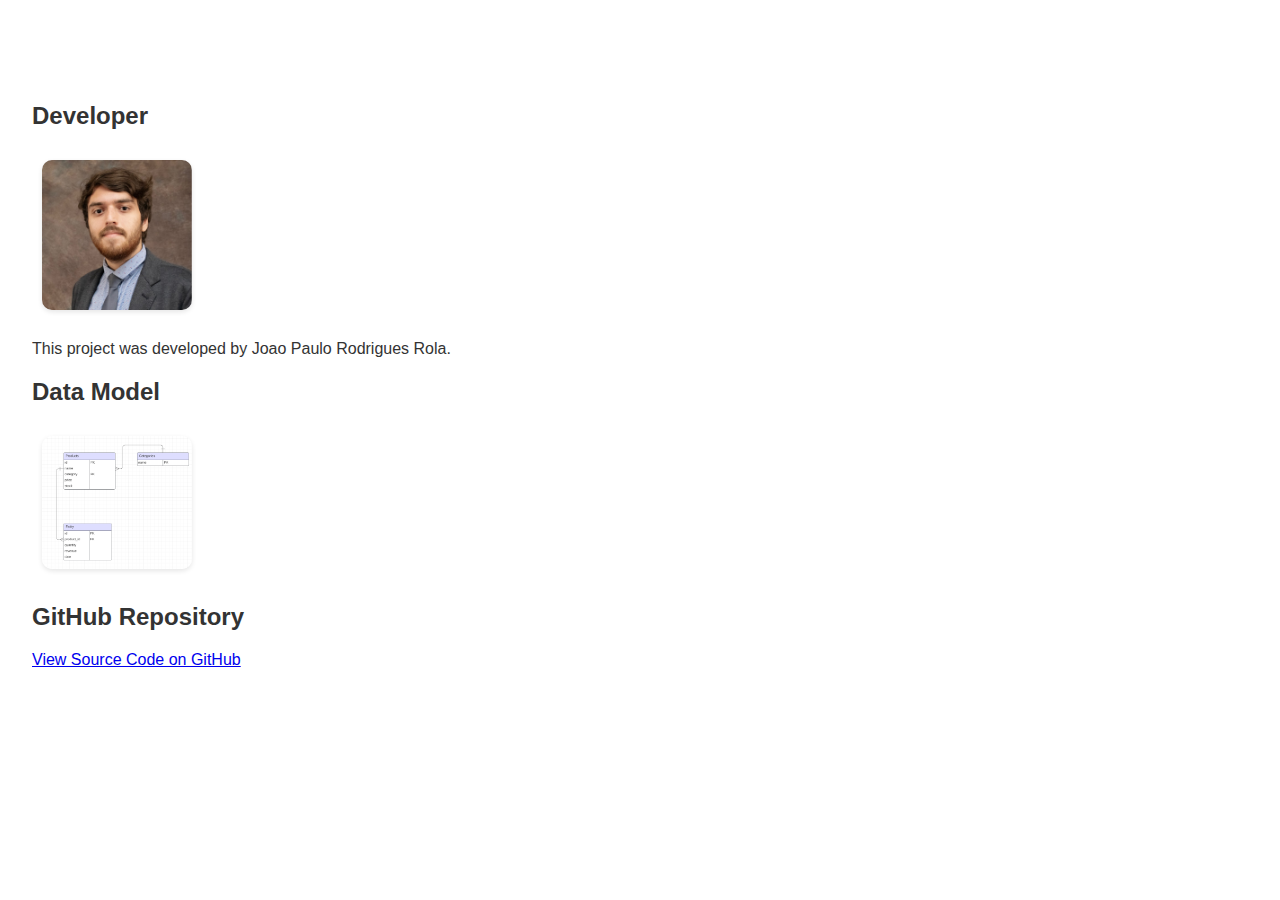
<file: about.html>
<!DOCTYPE html>
<html lang="en">
<head>
    <meta charset="UTF-8">
    <meta name="viewport" content="width=device-width, initial-scale=1.0">
    <title>About Us</title>
    <link rel="stylesheet" href="css/main.css">
</head>
<body>
    <header>
        <nav>
            <a href="index.html">Dashboard</a>
            <a href="products.html">Products</a>
            <a href="sales.html">Sales</a>
            <a href="reports.html">Reports</a>
            <a href="about.html">About Us</a>
        </nav>
    </header>
    <main>
        <section>
            <h2>Developer</h2>
            <img src="img/photo.jpg" alt="Developer" class="about-image">
            <p>This project was developed by Joao Paulo Rodrigues Rola.</p>
        </section>
        <section>
            <h2>Data Model</h2>
            <img src="img/data-model.png" alt="Data Model" class="about-image">
        </section>
        <section>
            <h2>GitHub Repository</h2>
            <a href="https://github.com/Squineston/Assignment_LookAndFeel" target="_blank">View Source Code on GitHub</a>
        </section>
    </main>
</body>
</html>
</file>
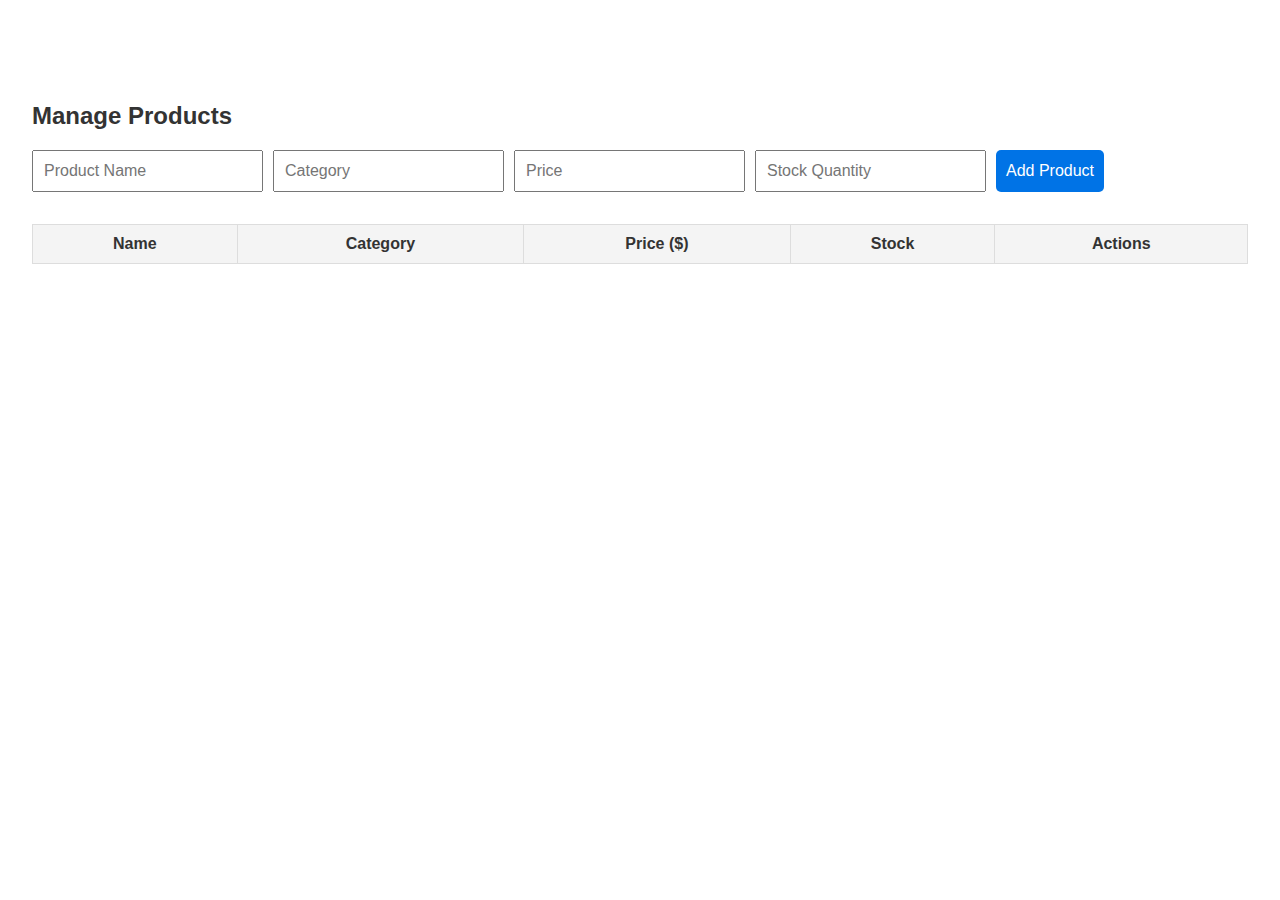
<file: products.html>
<!DOCTYPE html>
<html lang="en">
<head>
    <meta charset="UTF-8">
    <meta name="viewport" content="width=device-width, initial-scale=1.0">
    <title>Manage Products</title>
    <link rel="stylesheet" href="css/main.css">
</head>
<body>
    <header>
        <nav>
            <a href="index.html">Dashboard</a>
            <a href="products.html">Products</a>
            <a href="sales.html">Sales</a>
            <a href="reports.html">Reports</a>
            <a href="about.html">About Us</a>
        </nav>
    </header>
    <main>
        <section id="manage-products">
            <h2>Manage Products</h2>
            <div class="form-container">
                <input type="text" id="product-name" placeholder="Product Name">
                <input type="text" id="product-category" placeholder="Category">
                <input type="number" id="product-price" placeholder="Price">
                <input type="number" id="product-stock" placeholder="Stock Quantity">
                <button id="add-product-btn">Add Product</button>
            </div>
            <table id="product-table">
                <thead>
                    <tr>
                        <th>Name</th>
                        <th>Category</th>
                        <th>Price ($)</th>
                        <th>Stock</th>
                        <th>Actions</th>
                    </tr>
                </thead>
                <tbody>
                    <!-- Dynamic rows will be added here -->
                </tbody>
            </table>
        </section>
    </main>
    <script src="js/products.js" defer></script>
</body>
</html>
</file>
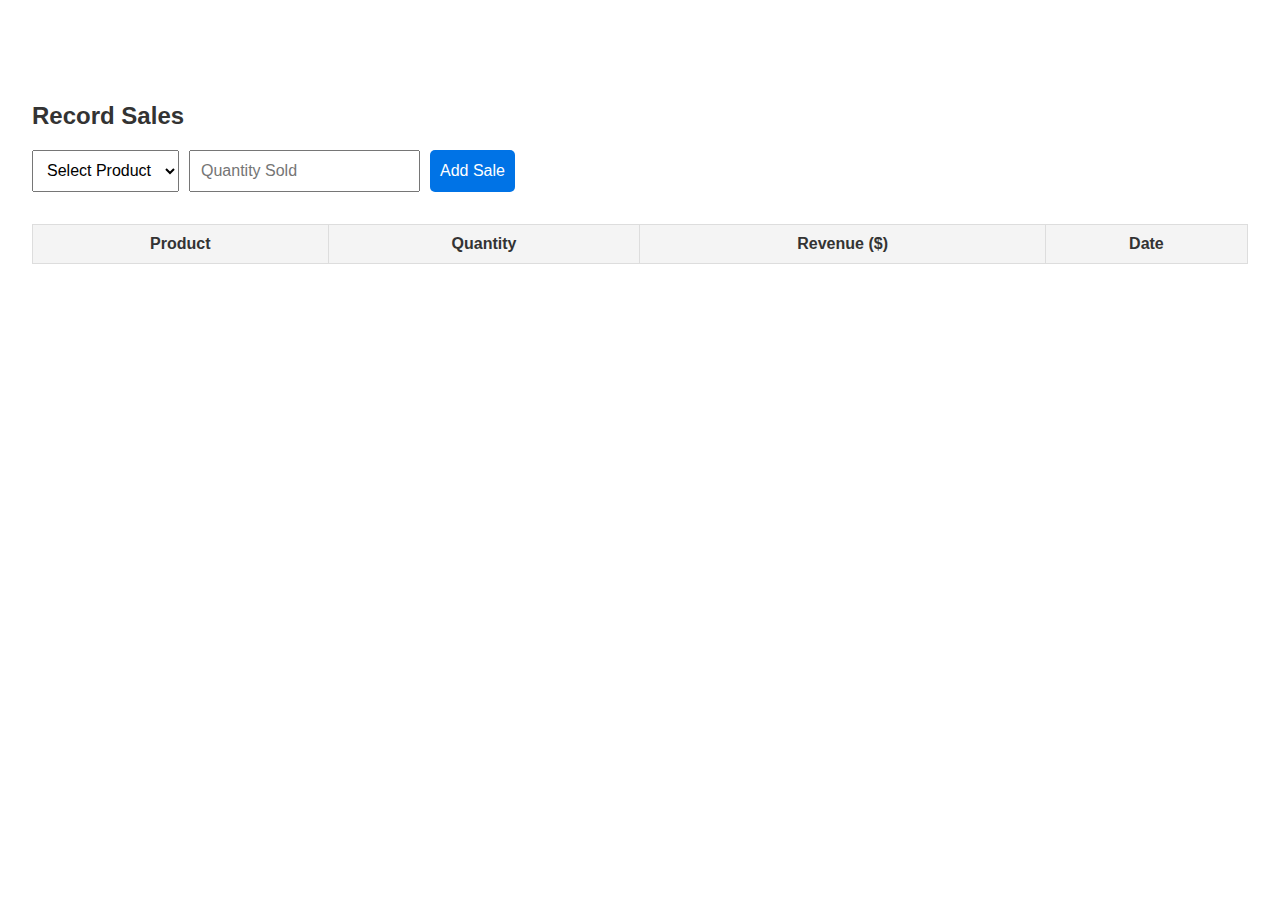
<file: sales.html>
<!DOCTYPE html>
<html lang="en">
<head>
    <meta charset="UTF-8">
    <meta name="viewport" content="width=device-width, initial-scale=1.0">
    <title>Track Sales</title>
    <link rel="stylesheet" href="css/main.css">
</head>
<body>
    <header>
        <nav>
            <a href="index.html">Dashboard</a>
            <a href="products.html">Products</a>
            <a href="sales.html">Sales</a>
            <a href="reports.html">Reports</a>
            <a href="about.html">About Us</a>
        </nav>
    </header>
    <main>
        <section id="manage-sales">
            <h2>Record Sales</h2>
            <div class="form-container">
                <select id="sale-product">
                    <option value="" disabled selected>Select Product</option>
                </select>
                <input type="number" id="sale-quantity" placeholder="Quantity Sold">
                <button id="add-sale-btn">Add Sale</button>
            </div>
            <table id="sales-table">
                <thead>
                    <tr>
                        <th>Product</th>
                        <th>Quantity</th>
                        <th>Revenue ($)</th>
                        <th>Date</th>
                    </tr>
                </thead>
                <tbody>
                    <!-- Dynamic rows will be added here -->
                </tbody>
            </table>
        </section>
    </main>
    <script src="js/sales.js" defer></script>
</body>
</html>
</file>
<file: css/main.css>
/* General Styles */
body {
    font-family: Arial, sans-serif;
    margin: 0;
    padding: 0;
    color: #333;
}

/* Header Styles */
header {
    background-color: ##5C4033;
    color: white;
    padding: 1rem;
    text-align: center;
    display: flex;
    justify-content: space-between;
    align-items: center;
}

    header .logo {
        display: flex;
        align-items: center;
    }

        header .logo img {
            height: 50px;
            margin-right: 10px;
        }

    header nav a {
        color: white;
        margin: 0 10px;
        text-decoration: none;
    }

        header nav a:hover {
            text-decoration: underline;
        }

/* Main Content */
main {
    padding: 2rem;
}

/* Form Container */
.form-container {
    margin-bottom: 2rem;
    display: flex;
    gap: 10px;
    flex-wrap: wrap;
}

    .form-container input, .form-container button, .form-container select {
        padding: 10px;
        font-size: 1rem;
    }

button {
    background-color: #0073e6;
    color: white;
    border: none;
    cursor: pointer;
    border-radius: 5px;
    padding: 10px 20px;
}

    button:hover {
        background-color: #005bb5;
    }

/* Table Styles */
table {
    width: 100%;
    border-collapse: collapse;
    margin-top: 20px;
}

    table th, table td {
        border: 1px solid #ddd;
        text-align: center;
        padding: 10px;
    }

    table th {
        background-color: #f4f4f4;
    }

    table tr:nth-child(even) {
        background-color: #f9f9f9;
    }

/* Metrics Section */
.metrics {
    display: flex;
    gap: 20px;
    flex-wrap: wrap;
    justify-content: space-between;
}

.metric {
    background: #f4f4f4;
    padding: 20px;
    border-radius: 5px;
    text-align: center;
    flex: 1;
    min-width: 150px;
}

    .metric h3 {
        margin: 0;
        font-size: 1.2rem;
        color: #0073e6;
    }

/* Chart Section */
canvas {
    max-width: 100%;
    margin: 20px auto;
    display: block;
}

/* About Us Page Styles */
.about-section {
    display: flex;
    flex-wrap: wrap;
    gap: 20px;
    justify-content: center;
    margin-top: 20px;
}

.about-image {
    width: 150px; /* Adjust width */
    height: auto; /* Maintain aspect ratio */
    border-radius: 10px; /* Rounded corners */
    margin: 10px; /* Spacing */
    box-shadow: 0 2px 5px rgba(0, 0, 0, 0.1); /* Optional: Adds a slight shadow */
}

.about-text {
    text-align: center;
    max-width: 800px;
    margin: 20px auto;
    font-size: 1rem;
    line-height: 1.6;
}

/* Responsive Design */
@media (max-width: 768px) {
    .form-container {
        flex-direction: column;
    }

    .metrics {
        flex-direction: column;
    }

    .about-section {
        flex-direction: column;
        align-items: center;
    }

    .about-image {
        width: 100px; /* Smaller images for smaller screens */
    }
}
</file>
